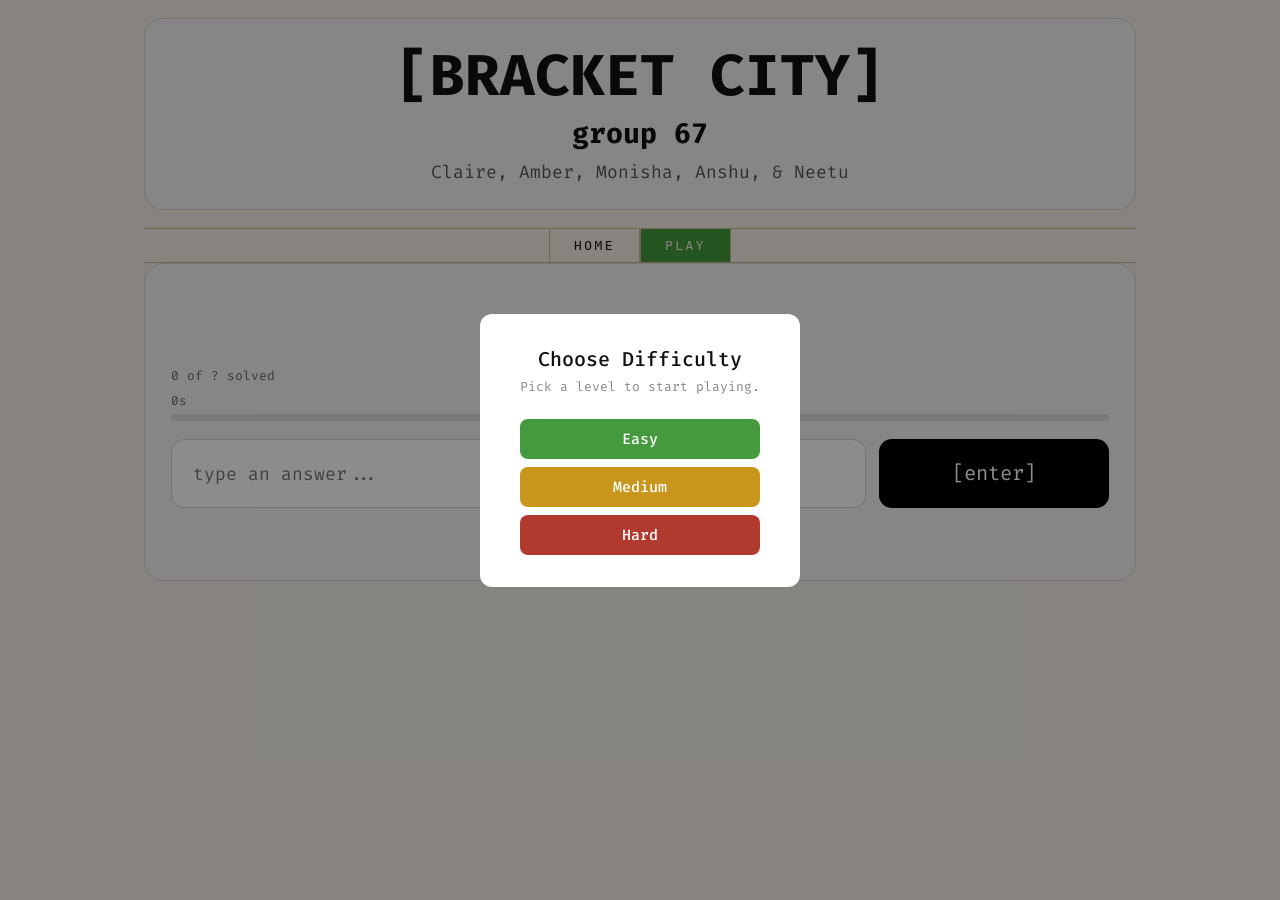
<file: public/game.html>
<!DOCTYPE html>
<html lang="en">

<head>
    <meta charset="UTF-8">
    <meta name="viewport" content="width=device-width">
    <title>Bracket City Puzzle</title>
    <link rel="stylesheet" href="game-styles.css">


    <link rel="preconnect" href="https://fonts.googleapis.com">
    <link rel="preconnect" href="https://fonts.gstatic.com" crossorigin>
    <link href="https://fonts.googleapis.com/css2?family=Fira+Code:wght@300..700&display=swap" rel="stylesheet">

    <style>
        * {
            font-family: "Fira Code", monospace;
        }

        @keyframes pop-in {
            0% {
                transform: scale(0.85);
                opacity: 0;
            }

            100% {
                transform: scale(1);
                opacity: 1;
            }
        }
    </style>
</head>


</div>


<body>
    <!-- 
    <input type="text" id="guess" placeholder="Type your guess here">
    <button id="submit">Submit</button> -->
    <!-- Difficulty picker: shown before first puzzle if no difficulty in URL -->
    <div id="difficulty-overlay"
        style="display:none; position:fixed; inset:0; background:rgba(0,0,0,0.45); z-index:1000; align-items:center; justify-content:center;">
        <div
            style="background:#fff; border-radius:12px; padding:2rem 2.5rem; text-align:center; width:320px; animation:pop-in 0.35s cubic-bezier(0.34,1.56,0.64,1) forwards;">
            <h2 style="font-size:20px;font-weight:500;margin:0 0 6px;">Choose Difficulty</h2>
            <p style="font-size:13px;color:#888;margin:0 0 1.5rem;">Pick a level to start playing.</p>
            <button onclick="startWithDifficulty('easy')"
                style="width:100%;padding:10px;background:#449a3c;color:#fff;border:none;border-radius:8px;font-size:15px;font-weight:500;cursor:pointer;margin-bottom:8px;">Easy</button>
            <button onclick="startWithDifficulty('medium')"
                style="width:100%;padding:10px;background:#c8961a;color:#fff;border:none;border-radius:8px;font-size:15px;font-weight:500;cursor:pointer;margin-bottom:8px;">Medium</button>
            <button onclick="startWithDifficulty('hard')"
                style="width:100%;padding:10px;background:#b03a2e;color:#fff;border:none;border-radius:8px;font-size:15px;font-weight:500;cursor:pointer;">Hard</button>
        </div>
    </div>

    <div id="victory-overlay"
        style="display:none; position:fixed; inset:0; background:rgba(0,0,0,0.45); z-index:999; align-items:center; justify-content:center;">
        <div id="victory-card"
            style="background:#fff; border-radius:12px; padding:2rem 2.5rem; text-align:center; width:320px; animation:pop-in 0.35s cubic-bezier(0.34,1.56,0.64,1) forwards;">
            <div
                style="width:64px;height:64px;border-radius:50%;background:#EAF3DE;display:flex;align-items:center;justify-content:center;margin:0 auto 1rem;font-size:28px;">
                🏆</div>
            <p id="vc-puzzle-name" style="font-size:13px;color:#888;margin:0 0 4px;"></p>
            <h2 style="font-size:22px;font-weight:500;margin:0 0 4px;">Victory!</h2>
            <p style="font-size:14px;color:#888;margin:0;">All brackets filled correctly.</p>
            <p id="vc-stats" style="font-size:14px;color:#555;margin:12px 0 12px;"></p>
            <p style="font-size:12px;color:#aaa;margin:0 0 8px;text-transform:uppercase;letter-spacing:0.1em;">Next
                puzzle difficulty</p>
            <p id="vc-final-puzzle"
                style="font-size:18px;color:#222;margin:12px 0 18px;line-height:1.35;font-weight:700;text-align:center;">
            </p>

            <div style="display:flex;gap:8px;margin-bottom:12px;">
                <button onclick="loadNextPuzzle('easy')"
                    style="flex:1;padding:10px 0;background:#449a3c;color:#fff;border:none;border-radius:10px;font-size:13px;font-weight:500;cursor:pointer;">Easy</button>
                <button onclick="loadNextPuzzle('medium')"
                    style="flex:1;padding:10px 0;background:#c8961a;color:#fff;border:none;border-radius:10px;font-size:13px;font-weight:500;cursor:pointer;">Medium</button>
                <button onclick="loadNextPuzzle('hard')"
                    style="flex:1;padding:10px 0;background:#b03a2e;color:#fff;border:none;border-radius:10px;font-size:13px;font-weight:500;cursor:pointer;">Hard</button>
            </div>
            <button onclick="closeVictory()"
                style="width:100%;padding:10px;background:transparent;color:#888;border:1px solid #ddd;border-radius:8px;font-size:14px;cursor:pointer;">Back</button>
        </div>
    </div>

    <pre id="out"></pre>
    <main class="page">
        <header class="top-card">
            <section class="center-info">
                <h1></span> [BRACKET CITY] </span></h1>
                <h2>group 67</h2>
                <p>Claire, Amber, Monisha, Anshu, & Neetu</p>
            </section>

        </header>
        <nav>
            <a href="index.html">Home</a>
            <a href="# " class="active">Play</a>
        </nav>
        <section class="game-card">
            <article class="puzzle-box">
                <p class="puzzle-text">
                    <span id="bracket1"></span>
                </p>
            </article>

            <section class="progress-row">
                <div class="progress-info">
                    <span id="progress-label">0 of ? solved</span>
                    <span id="timer-label">0s</span>
                </div>

                <div class="progress-track">
                    <div id="progress-bar" class="progress-fill" style="width:0%"></div>
                </div>
            </section>

            <section class="input-row">
                <input type="text" id="guess" placeholder="type an answer..." />
                <button id="submit">[enter]</button>
            </section>
            <section class="input-row">
            </section>
            <p id="feedback-msg" style="margin:8px 0 0; font-size:14px; min-height:20px; text-align:center;"></p>
        </section>
    </main>

    <script src="game-scripts.js"></script>
</body>

</html>
</file>
<file: public/game-styles.css>
* {
  box-sizing: border-box;
}

body {
  margin: 0;
  font-family: "Fira Code", monospace;
  background: #f5f0e8;
  color: #111;
}

.page {
  width: 78vw;
  max-width: 62rem;
  margin: 2vh auto;
}

.top-card,
.game-card {
  background: #f4f4f4;
  border: 0.1vw solid #d7d7d7;
  border-radius: 1.5vw;
}

.top-card {
  display: flex;
  align-items: flex-start;
  justify-content: space-between;
  gap: 2vw;
  padding: 2vw;
  margin-bottom: 2vh;
}

.center-info {
  flex: 1;
  text-align: center;
}

.center-info h1,
.center-info h2,
.center-info p {
  margin: 0;
}

.center-info h1 {
  font-size: clamp(1.8rem, 4.5vw, 4.5rem);
  line-height: 1.1;
  white-space: nowrap;
}

.center-info h2 {
  margin-top: 1vh;
  font-size: clamp(1rem, 2.2vw, 2.2rem);
  line-height: 1.2;
  white-space: nowrap;
}

.center-info p {
  margin-top: 1vh;
  font-size: clamp(0.9rem, 1.4vw, 1.3rem);
  color: #555;
}

.game-card {
  padding: 2vw;
}

.puzzle-box {
  border-radius: 1.2vw;
  padding: 2.5vw;
}

.puzzle-text {
  margin: 0;
  font-size: clamp(1rem, 2vw, 2rem);
  line-height: 1.6;
}

.chip {
  display: inline-block;
  background: #8096e7;
  color: white;
  padding: 0.1em 0.45em;
  border-radius: 0.4vw;
  font-weight: 700;
  cursor: pointer;
}

.chip:hover {
  background: #6a7fd4;
}

.input-row {
  display: grid;
  grid-template-columns: 1fr 18vw;
  gap: 1vw;
  margin-top: 2vh;
}

#guess,
#submit {
  font: inherit;
  border-radius: 1vw;
}

#guess {
  padding: 1.2em;
  border: 0.15vw solid #d0d0d0;
  font-size: clamp(1rem, 1.4vw, 1.2rem);
}

#submit {
  border: none;
  background: #000000;
  color: white;
  font-size: clamp(1rem, 1.6vw, 1.4rem);
}

#submit:hover {
  background: #343434;
  cursor: pointer;
}

    nav {
      display: flex;
      justify-content: center;
      gap: 0;
      border-top: 1px solid #c8b89a;
      border-bottom: 1px solid #c8b89a;

    }

    nav a {
      font-family: 'DM Mono', monospace;
      font-size: 0.80rem;
      letter-spacing: 0.2em;
      text-transform: uppercase;
      color: #1a1510;
      text-decoration: none;
      padding: 0.55rem 1.5rem;
      border-right: 1px solid #c8b89a;
      border-left: 1px solid #c8b89a;
      transition: background 0.15s, color 0.15s;
    }
    nav a:hover { background: #1a1510; color: #f5f0e8; }
    nav a.active { background: #449a3c; color:#f5f0e8; }

.progress-row {
  display: flex;
  flex-direction: column;
  gap: 0.4em;
  margin-top: 1.5vh;
  font-size: clamp(0.75rem, 1vw, 0.9rem);
  color: #666;
}

.progress-track {
  width: 100%;
  height: 7px;
  background: #ddd;
  border-radius: 4px;
  overflow: hidden;
}

.progress-fill {
  height: 100%;
  background: #449a3c;
  border-radius: 4px;
  transition: width 0.4s ease;
}
#timer-label {
    display: block;
    margin-top: 8px;
}
</file>
